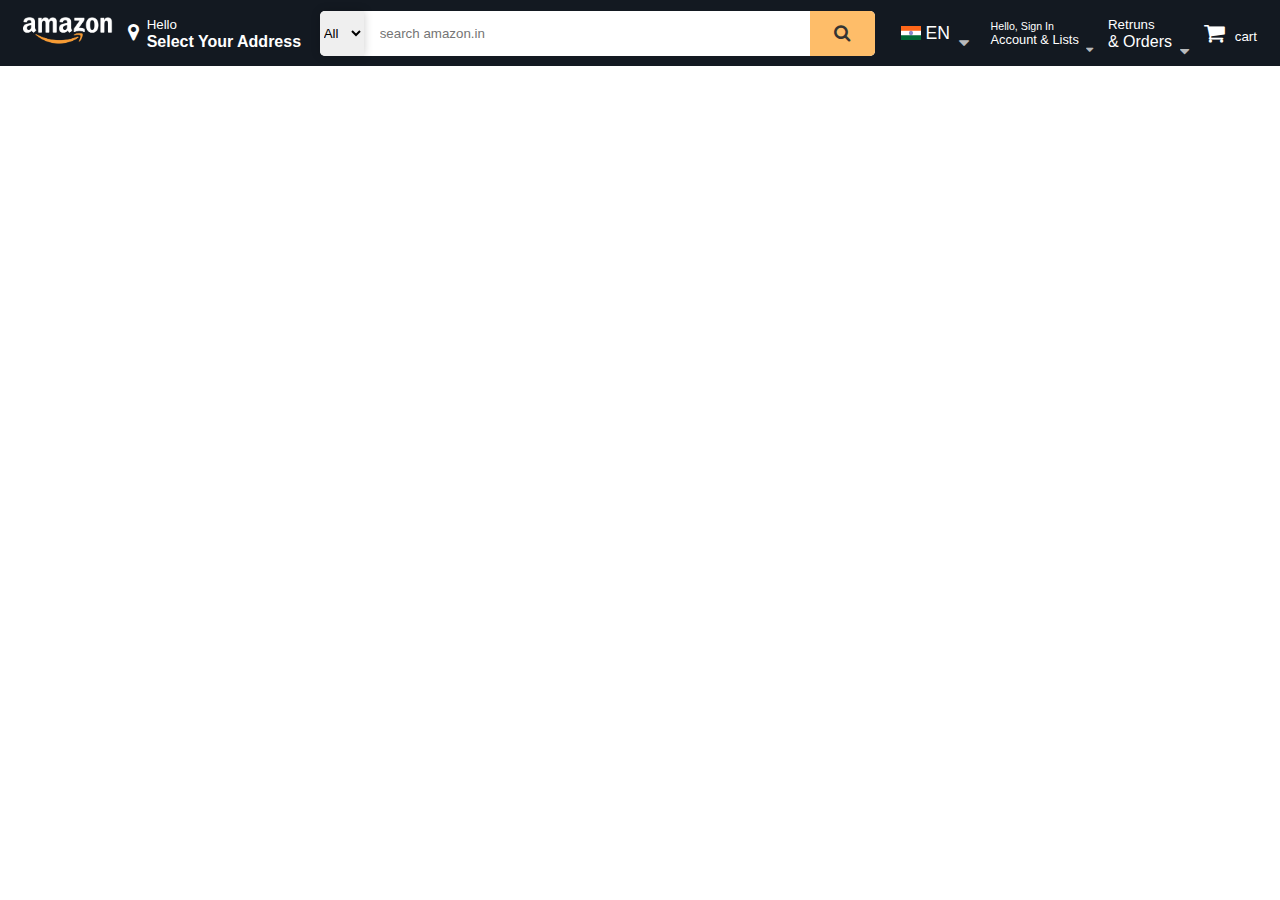
<file: index.html>
<!DOCTYPE html>
<html lang="en">
  <head>
    <meta charset="UTF-8" />
    <meta name="viewport" content="width=device-width, initial-scale=1.0" />
    <title>Online Shopping Site In India</title>
    <link rel="shortcut icon" href="./favicon.png" type="image/x-icon" />
    <link rel="stylesheet" href="./amazon_nav.css">
    <link rel="stylesheet" href="https://cdnjs.cloudflare.com/ajax/libs/font-awesome/4.7.0/css/font-awesome.css" integrity="sha512-5A8nwdMOWrSz20fDsjczgUidUBR8liPYU+WymTZP1lmY9G6Oc7HlZv156XqnsgNUzTyMefFTcsFH/tnJE/+xBg==" crossorigin="anonymous" referrerpolicy="no-referrer" />
  </head>
  <body>
    <header>
      <nav class="nav_brand">
        <div class="top_nav">
          <img src="./logo_.png" alt="amazon" class="am_logo" />
          <div class="yr_address">
            <i class="fa fa-map-marker" aria-hidden="true"></i>

            <div class="address_title">
              <small>hello</small>
              <p>select your address</p>
            </div>
          </div>
          <div class="search_router">
            <select name="" id="">
              <option value="All">All</option>
              <option value="All">All</option>
              <option value="All">All</option>
              <option value="All">All</option>
            </select>
            <input type="text" placeholder="search amazon.in" />

            <button class="search_btn"><i class="fa fa-search"></i></button>
          </div>

          <!-- language section is the start -->

      <div class="language">
        <img src="./flag.png" alt="">
        <p>EN <i class="fa fa-caret-down" aria-hidden="true"></i></p>
       
      </div>
          <!-- language section is the end -->

          <!-- this is the profile section in our top_nav -->
        
          <div class="profile">
            <small>Hello, Sign In </small>
           <p><b>Account & Lists</b> <i class="fa fa-caret-down"></i></p>
          </div>


          <!-- return section order in the nav -->

          <div class="return_element">
            <small>Retruns </small>
            <p><b>& Orders</b> <i class="fa fa-caret-down"></i></p>
          </div>


          <!-- add to cart section is the start -->
          
          <div class="cart_section">
            <button class="cart_shopped"><i class="fa fa-shopping-cart" aria-hidden="true"></i> cart</button>
          </div>
          
          <!-- add to cart section is the end -->
        </div>
        <div class="bottom_nav">


            <!-- <div class="menu_items">
                <i class="fa fa-humburger"></i>
                <button>All</button>
            </div> -->

            <!-- main item and elements in the list corporate of the amzaon -->

            <!-- <ul class="list_group">
                <li><button>Amazon miniTV</button></li>
                <li><button>sell</button></li>
                <li><button>best seller </button></li>
                <li><button>todat's deals</button></li>
                <li><button>mobiles</button></li>
                <li><button>new release</button></li>
                <li><button>customer service</button></li>
                <li><button>prime <i class="fa fa-arrow-down"></i></button></li>
                <li><button>electronics</button></li>
                <li><button>Furniture</button></li>
            </ul> -->
<!-- 
            <div class="right_btn_bottom">
                <button>
                    <img src="./rightside.png" alt="">
                </button>
            </div> -->

        <!-- </div> -->
      </nav>
    </header>
  </body>
</html>
</file>
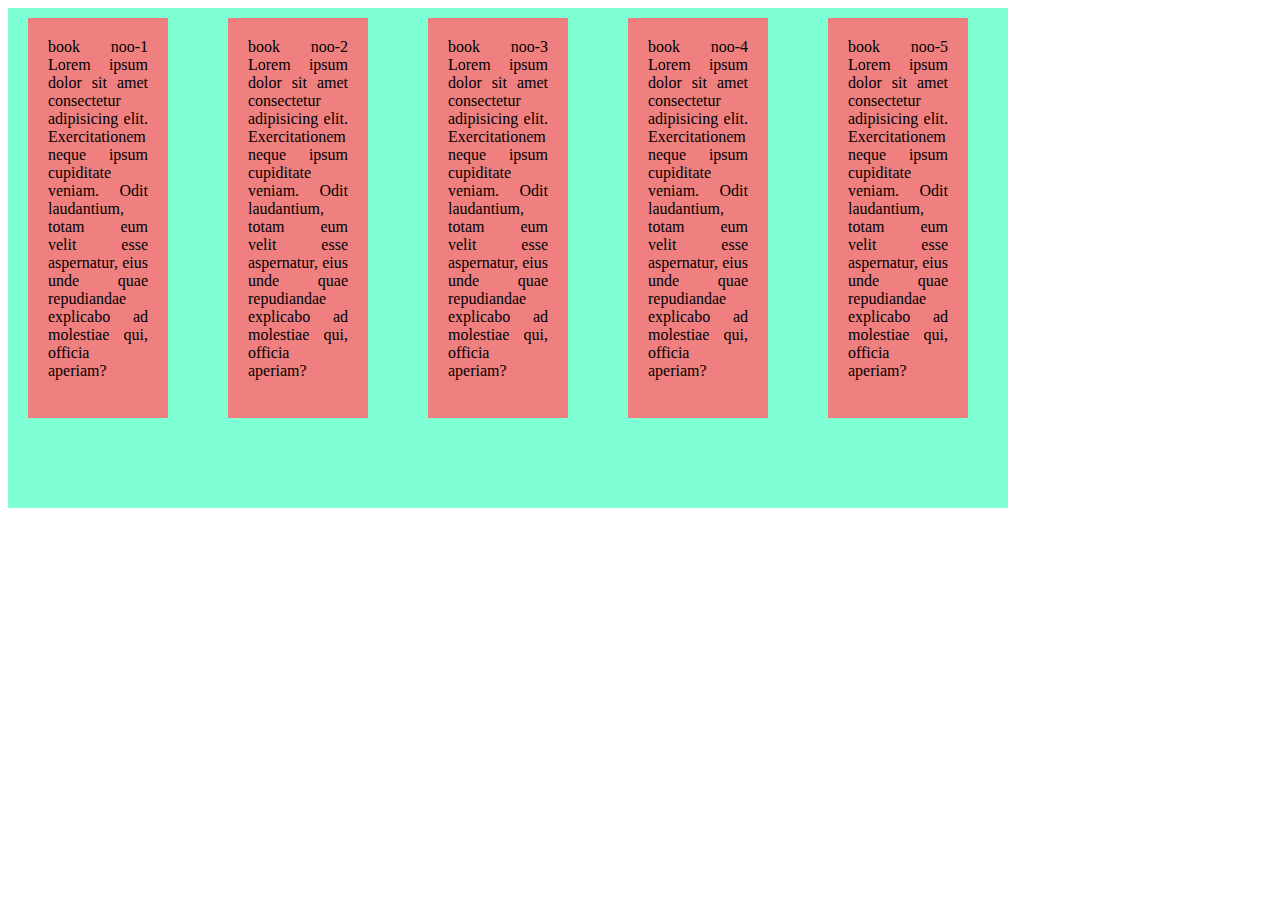
<file: margin.html/demo5.html>
<!DOCTYPE html>
<html lang="en">
<head>
  <meta charset="UTF-8">
  <meta name="viewport" content="width=device-width, initial-scale=1.0">
  <title>Document</title>
</head>
<style>
  div{
    display:flex;
    background-color: aquamarine;
    height:500px;
    width:1000px;
    
  }
  p{
    width:150px;
    height:360px;
    margin-top: 10px;
    background-color: lightcoral;
    padding:20px;
    margin-left: 20px;
    margin-right:40px;
    text-align: justify;
  }
</style>
<body>
  <div>
    <p> book noo-1 Lorem ipsum dolor sit amet consectetur adipisicing elit. Exercitationem neque ipsum cupiditate veniam. Odit laudantium, totam eum velit esse aspernatur, eius unde quae repudiandae explicabo ad molestiae qui, officia aperiam?</p>
    <p> book noo-2 Lorem ipsum dolor sit amet consectetur adipisicing elit. Exercitationem neque ipsum cupiditate veniam. Odit laudantium, totam eum velit esse aspernatur, eius unde quae repudiandae explicabo ad molestiae qui, officia aperiam?</p>
    <p> book noo-3 Lorem ipsum dolor sit amet consectetur adipisicing elit. Exercitationem neque ipsum cupiditate veniam. Odit laudantium, totam eum velit esse aspernatur, eius unde quae repudiandae explicabo ad molestiae qui, officia aperiam?</p>
    <p> book noo-4 Lorem ipsum dolor sit amet consectetur adipisicing elit. Exercitationem neque ipsum cupiditate veniam. Odit laudantium, totam eum velit esse aspernatur, eius unde quae repudiandae explicabo ad molestiae qui, officia aperiam?</p>
    <p> book noo-5 Lorem ipsum dolor sit amet consectetur adipisicing elit. Exercitationem neque ipsum cupiditate veniam. Odit laudantium, totam eum velit esse aspernatur, eius unde quae repudiandae explicabo ad molestiae qui, officia aperiam?</p>

 </div>
</body>
</html>
</file>
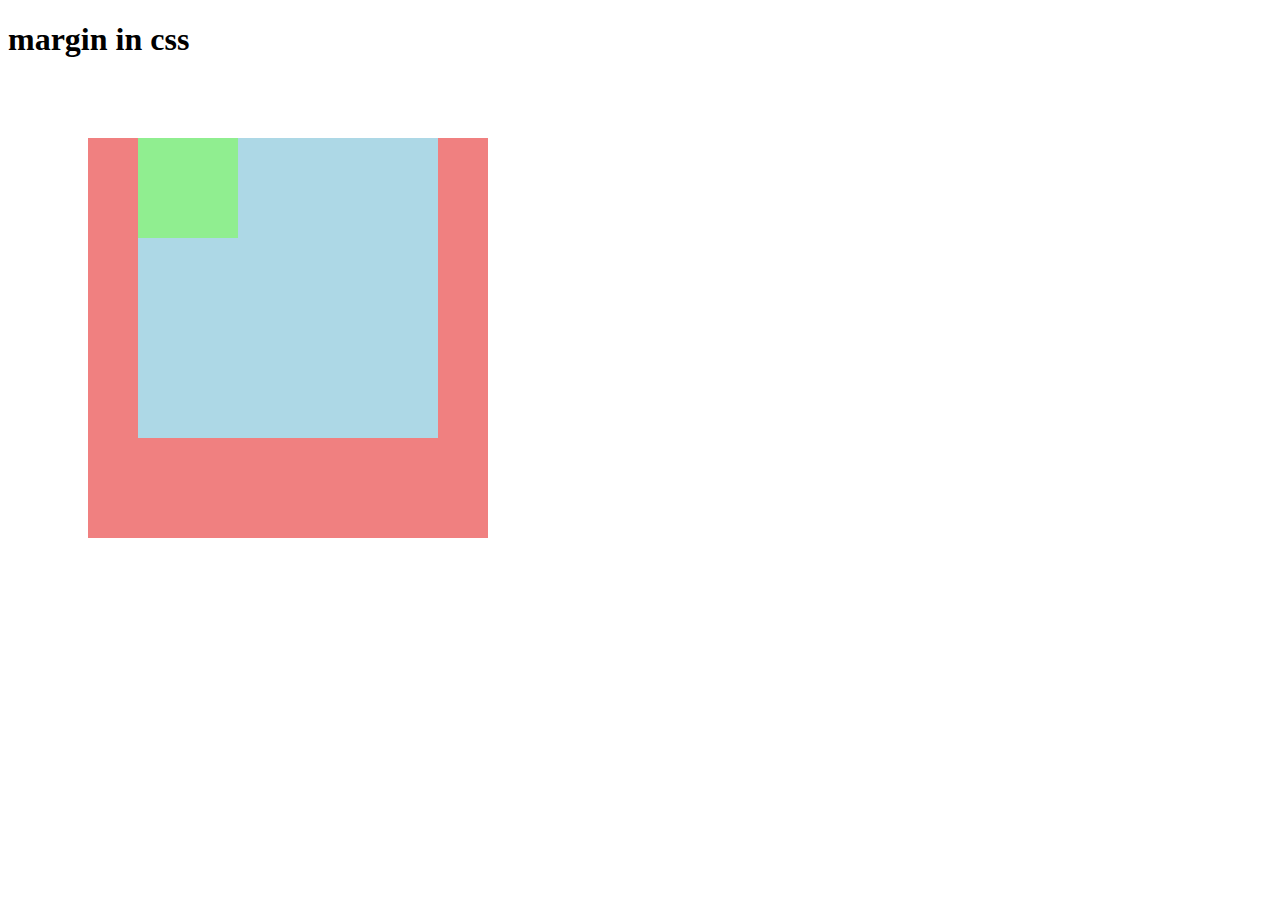
<file: margin.html/marginpadding.html>
<!DOCTYPE html>
<html lang="en">
<head>
    <meta charset="UTF-8">
    <meta name="viewport" content="width=device-width, initial-scale=1.0">
    <title>margin</title>
    <style>
        .main{
            background-color: lightcoral;
            height: 400px;
            width:400px;
            margin:80px;
        }
        .div1{
        height:300px;
        width:300px;
        background-color:lightblue;
        margin-left:50px;
       /* padding-left:50px;
        box-sizing: border-box;
        margin:60px;
        padding:60px;*/
    }
    
    .div2{
        height:100px;
        width:100px;
        background-color:lightgreen;
       /* margin:40px;*/

    }
        
    </style>
      


</head>
<body>
    <h1>margin in css</h1>
    <div class="main">
        <div class="div1">
     <div class="div2"></div> 
     </div>  
    </div>
</body>
</html>
</file>
<file: amazon_nav.css>
*{
padding : 0;
margin : 0;
box-sizing:border-box;
font-family: Arial, Helvetica, sans-serif;
font-weight: lighter;
}


body{
 width: 100%;
 height: 100vh;
 position: relative;
}

header{
    width: 100%;
    background-color: rgb(19,25,33);
    color: #fff;
    padding: 10px 13px;
}
header nav{
    display: flex;
    flex-direction: column;
    width: 100%;
    height: auto;
}

header nav .top_nav{
    width: 100%;
    height: auto;
    padding: 5px 10px;
    display: flex;
    justify-content: space-between;
    align-items: center;
    /* padding: 10px; */
}

.am_logo{
    width: 90px;
    object-fit: contain;
}

.yr_address{
display: flex;
justify-content: center;
align-items: center;
text-align: left;
gap: 8px;
}

.yr_address i{
    font-size: 1.2rem;
    margin-left: -4px;
}

.address_title{
    text-transform: capitalize;
}
.address_title p{
    font-weight: bold;
    text-transform: capitalize;
}

.search_router{
    width: 45%;
    height: auto;
    background-color: red;
    display: flex;
    justify-content: center;
    align-items: center;
    position: relative;
}

.search_router input{
    width: 100%;
    height: 45px;
    position: absolute;
    padding: 0 30px 0 60px;
    border: none;
    outline: none;
    border-radius: 5px;
}
.search_router select{
    height: 45px;
    position: absolute;
    z-index: 99;
    left: 0;
    width: 8%;
    border: none;
    outline: none;
    box-shadow: 0 0 10px rgb(0,0,0,.2);
    border-top-left-radius: 5px;
    border-bottom-left-radius: 5px;
}

.search_router .search_btn{
 z-index: 99;
 position: absolute;
 right: 0;
 height: 45px;
 width: 65px;
 background-color: rgb(254,189,105);
 color: rgb(52,52,51);
 font-size: 1.1rem;border: none;
 outline: none;   
 border-top-right-radius: 5px;
    border-bottom-right-radius: 5px;
}


.language{
    display: flex;
    justify-content: center;
    align-items: center;
    gap: 5px;
    margin: 0 7px;
}

.language img{
    width: 20px;
}

.language p{
    background-color: transparent;
    color: #fff;
    outline: none;
    border: none;
    font-size: 1.1rem;
}
.fa-caret-down{
    position: relative;
    top: 10px;
    opacity: .7;
    left: 4px;
}


.profile{
    display: flex;
    flex-direction: column;
    font-size: .8rem;
}


.cart_section button{
    background-color: transparent;
    border: none;
    outline: none;
    color: #fff;
}
.cart_section button i{
    color: #fff;
    font-size: 1.4rem;margin-right: 6px;
}
</file>
